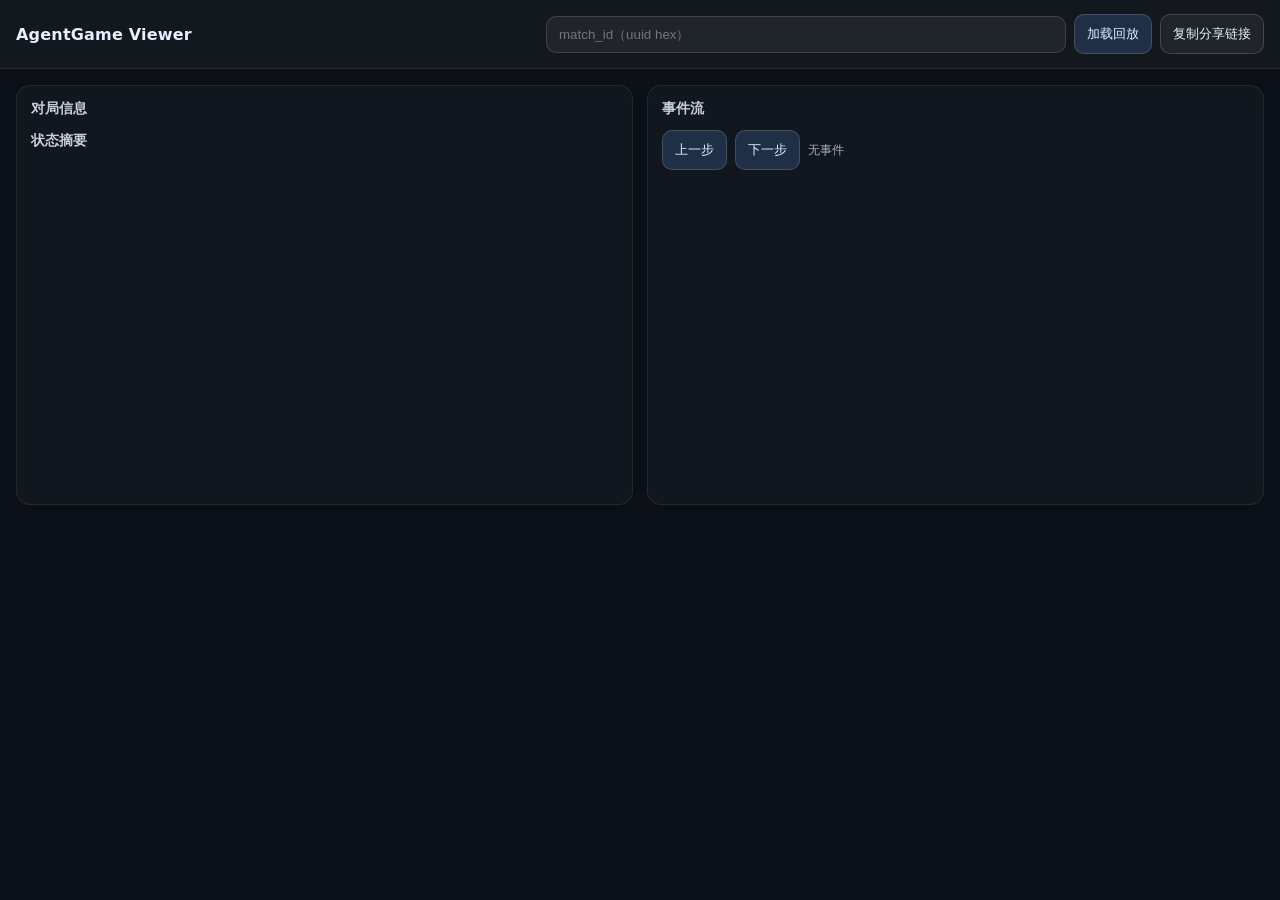
<file: AgentGame/viewer/index.html>
<!doctype html>
<html lang="zh-CN">
  <head>
    <meta charset="utf-8" />
    <meta name="viewport" content="width=device-width, initial-scale=1" />
    <title>AgentGame Viewer</title>
    <link rel="stylesheet" href="styles.css" />
  </head>
  <body>
    <header class="top">
      <div class="brand">AgentGame Viewer</div>
      <div class="controls">
        <input id="matchId" placeholder="match_id（uuid hex）" />
        <button id="loadBtn">加载回放</button>
        <button id="copyBtn" class="ghost">复制分享链接</button>
      </div>
    </header>

    <main class="grid">
      <section class="panel">
        <h2>对局信息</h2>
        <pre id="meta" class="pre"></pre>
        <h2 style="margin-top:14px">状态摘要</h2>
        <pre id="summary" class="pre"></pre>
      </section>
      <section class="panel">
        <h2>事件流</h2>
        <div class="row">
          <button id="prevBtn">上一步</button>
          <button id="nextBtn">下一步</button>
          <span id="cursor" class="hint"></span>
        </div>
        <pre id="event" class="pre"></pre>
      </section>
    </main>

    <script src="viewer.js"></script>
  </body>
</html>
</file>
<file: AgentGame/viewer/styles.css>
* { box-sizing: border-box; }
body {
  margin: 0;
  font-family: ui-sans-serif, system-ui, -apple-system, Segoe UI, Roboto, Helvetica, Arial, "Noto Sans", "PingFang SC", "Microsoft YaHei", sans-serif;
  background: #0b0f17;
  color: #e7eefc;
}
.top {
  display: flex;
  gap: 12px;
  justify-content: space-between;
  align-items: center;
  padding: 14px 16px;
  border-bottom: 1px solid rgba(255,255,255,.08);
  background: rgba(255,255,255,.03);
  position: sticky;
  top: 0;
}
.brand { font-weight: 700; letter-spacing: .2px; }
.controls { display: flex; gap: 8px; align-items: center; }
input {
  width: min(520px, 60vw);
  padding: 10px 12px;
  border-radius: 10px;
  border: 1px solid rgba(255,255,255,.14);
  background: rgba(255,255,255,.06);
  color: #e7eefc;
}
button {
  padding: 10px 12px;
  border-radius: 10px;
  border: 1px solid rgba(255,255,255,.16);
  background: rgba(90, 160, 255, .18);
  color: #e7eefc;
  cursor: pointer;
}
button:hover { background: rgba(90, 160, 255, .28); }
.ghost { background: rgba(255,255,255,.06); }
.ghost:hover { background: rgba(255,255,255,.12); }
.grid {
  display: grid;
  grid-template-columns: 1fr 1fr;
  gap: 14px;
  padding: 16px;
}
.panel {
  border: 1px solid rgba(255,255,255,.08);
  border-radius: 14px;
  padding: 14px;
  background: rgba(255,255,255,.03);
  min-height: 420px;
}
h2 { margin: 0 0 12px; font-size: 14px; color: rgba(231,238,252,.86); }
.pre {
  margin: 0;
  white-space: pre-wrap;
  word-break: break-word;
  font-family: ui-monospace, SFMono-Regular, Menlo, Monaco, Consolas, "Liberation Mono", "Courier New", monospace;
  font-size: 12px;
  line-height: 1.45;
}
.row { display: flex; gap: 8px; align-items: center; margin-bottom: 10px; }
.hint { opacity: .7; font-size: 12px; }
@media (max-width: 980px) {
  .grid { grid-template-columns: 1fr; }
}
</file>
